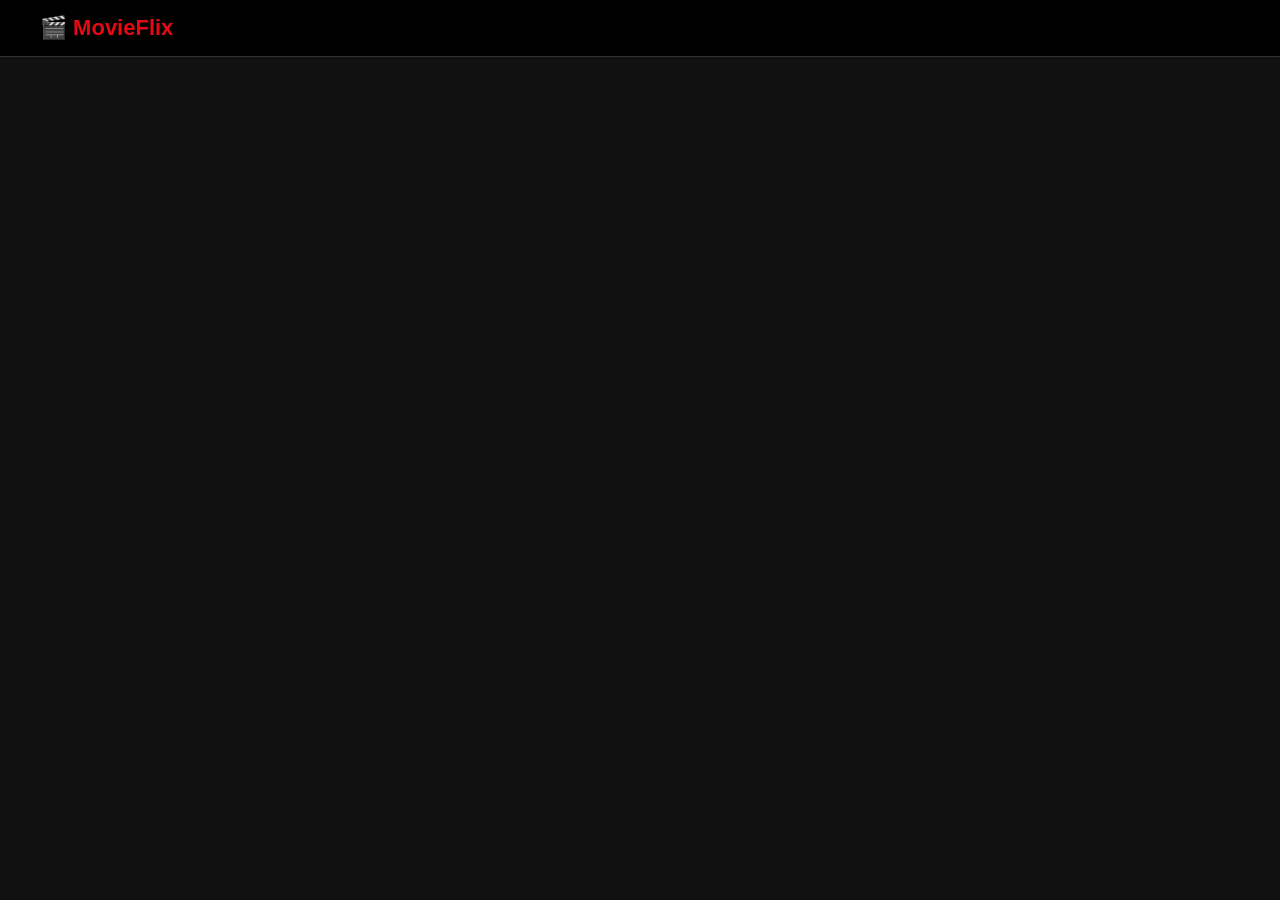
<file: APIs/Lista04-15pt-Ajax/index.html>
<!DOCTYPE html>
<html lang="en">

<head>
    <meta charset="UTF-8">
    <meta name="viewport" content="width=device-width, initial-scale=1.0">
    <link rel="stylesheet" href="style/style.css">
    <title>MovieFlix</title>
</head>


<body>

    <header class="header">
        <div class="logo">🎬 MovieFlix</div>
    </header>

    <main id="catalogo"></main>

    <script src="js/mais.js" type="module"></script>
</body>

</html>
</file>
<file: APIs/Lista04-15pt-Ajax/style/style.css>
body {
  margin: 0;
  font-family: Arial;
  background: #111;
  color: #fff;
  /* display: flex;
  flex-wrap: wrap;
  justify-content: center; */
}

/* HEADER */
.header {
  display: flex;
  justify-content: space-between;
  align-items: center;
  padding: 15px 40px;
  background: #000;
  border-bottom: 1px solid #333;
  position: sticky;
  top: 0;
}

.logo {
  color: #e50914;
  font-size: 22px;
  font-weight: bold;
}

.menu a {
  margin-left: 20px;
  color: #ccc;
  text-decoration: none;
}

.menu a:hover {
  color: #fff;
}

/* CATÁLOGO */
#catalogo {
  display: flex;
  flex-wrap: wrap;
  gap: 20px;
  justify-content: center;
  padding: 20px;
}

/* CARD */
.filme {
  background: #222;
  padding: 10px;
  border-radius: 10px;
  width: 200px;
  text-align: center;
  transition: 0.3s;
}

.filme:hover {
  transform: scale(1.05);
}

img {
  width: 100%;
  border-radius: 10px;
}
</file>
